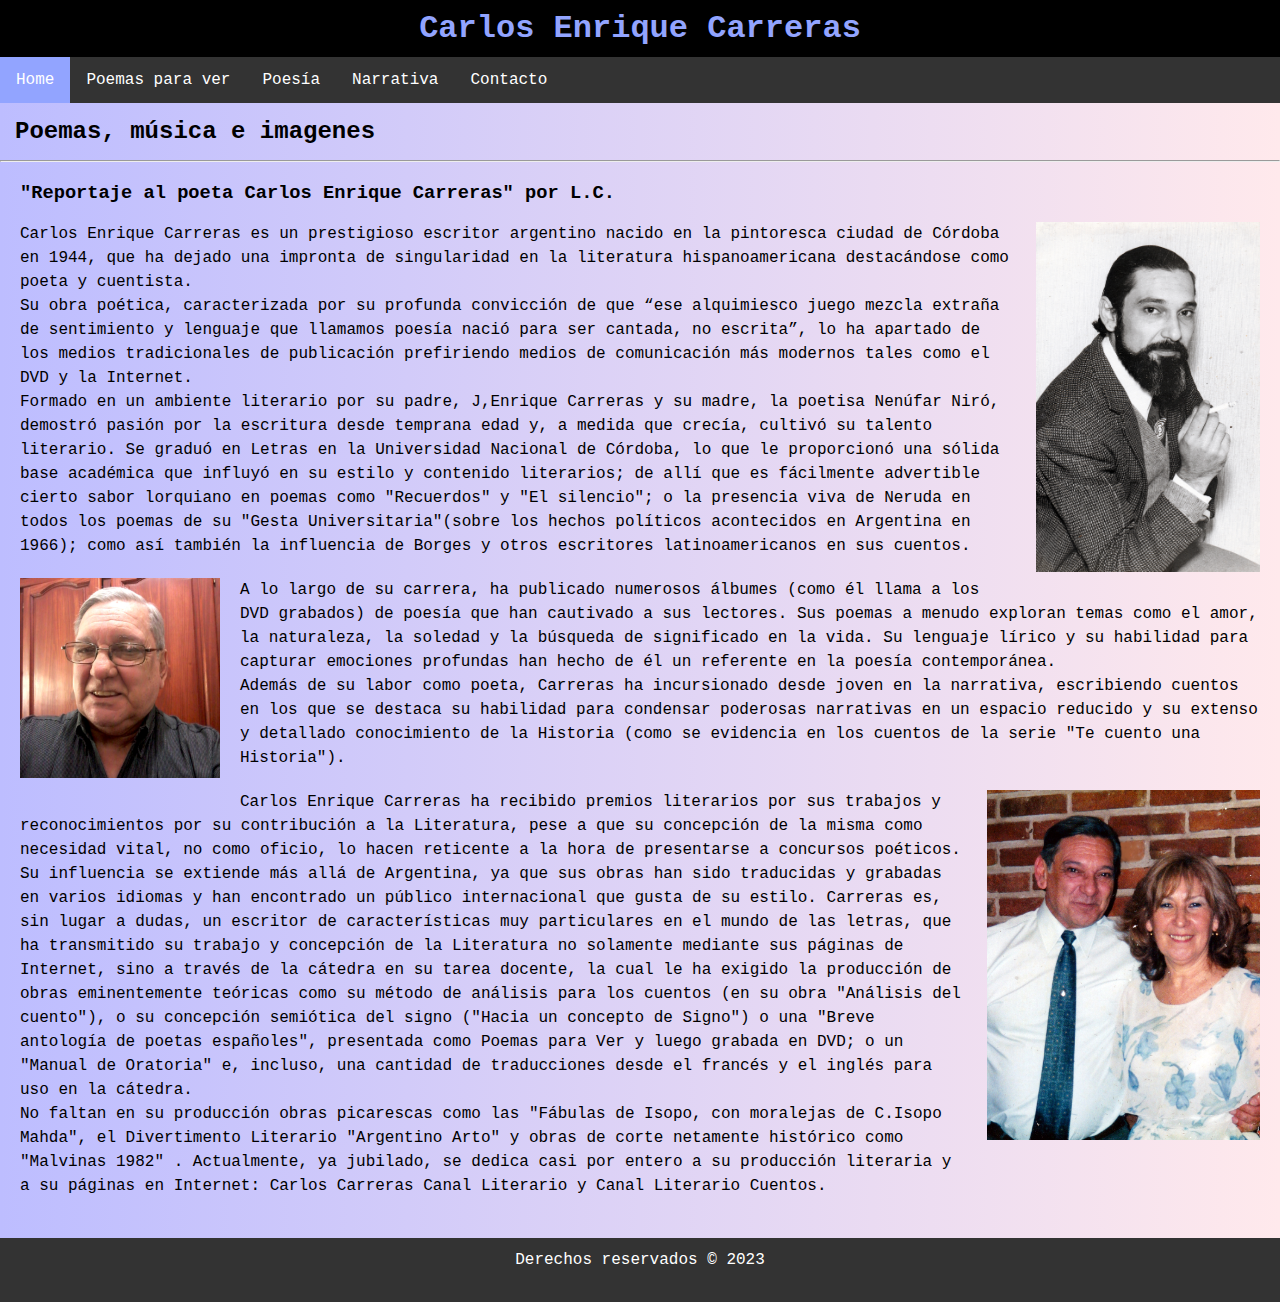
<file: index.html>
<!DOCTYPE html>
<html lang="en">

<head>
    <meta charset="UTF-8">
    <meta name="viewport" content="width=device-width, initial-scale=1.0">
    <link rel="shortcut icon" href="assets/img/pluma-estilografica.png" type="image/x-icon">
    <link rel="stylesheet" href="assets/style.css">
    <title>Carlos Enrique Carreras</title>
</head>

<body>
    <header>
        <h1>Carlos Enrique Carreras</h1>
        <nav>
            <ul>
                <li><a class="active" href="index.html">Home</a></li>
                <li><a href="preferencias.html">Poemas para ver</a></li>
                <li><a href="audiovisuales1.html">Poesía</a></li>
                <li><a href="audiovisuales2.html">Narrativa</a></li>
                <li> <a href="contacto.html">Contacto</a></li>

            </ul>
        </nav>
    </header>
    <h2>Poemas, música e imagenes</h2>
    <hr>
    <article class="container">
        <h3>"Reportaje al poeta Carlos Enrique Carreras" por L.C.</h3>
        <br>
        <img class="image" src="./assets/img/Carlos E. Carreras.jpg" alt="">
        <p>Carlos Enrique Carreras es un prestigioso escritor argentino nacido en la pintoresca ciudad de Córdoba en
            1944, que ha dejado una impronta de singularidad en la literatura hispanoamericana destacándose como poeta y
            cuentista.
            <br>
            Su obra poética, caracterizada por su profunda convicción de que “ese alquimiesco juego mezcla extraña de
            sentimiento y lenguaje que llamamos poesía nació para ser cantada, no escrita”, lo ha apartado de los medios
            tradicionales de publicación prefiriendo medios de comunicación más modernos tales como el DVD y la
            Internet.
            <br>
            Formado en un ambiente literario por su padre, J,Enrique Carreras y su madre, la poetisa Nenúfar Niró,
            demostró pasión por la escritura desde temprana edad y, a medida que crecía, cultivó su talento literario.
            Se graduó en Letras en la Universidad Nacional de Córdoba, lo que le proporcionó una sólida base académica
            que influyó en su estilo y contenido literarios; de allí que es fácilmente advertible cierto sabor lorquiano
            en poemas como "Recuerdos" y "El silencio"; o la presencia viva de Neruda en todos los poemas de su "Gesta
            Universitaria"(sobre los hechos políticos acontecidos en Argentina en 1966); como así también la influencia
            de Borges y otros escritores latinoamericanos en sus cuentos.
        </p>
        <img class="image2" src="./assets/img/Carlos.jpeg" alt="Carlos Carreras actual">
        <p>A lo largo de su carrera, ha publicado numerosos álbumes (como él llama a los DVD grabados) de poesía que han
            cautivado a sus lectores. Sus poemas a menudo exploran temas como el amor, la naturaleza, la soledad y la
            búsqueda de significado en la vida. Su lenguaje lírico y su habilidad para capturar emociones profundas han
            hecho de él un referente en la poesía contemporánea.
            <br>
            Además de su labor como poeta, Carreras ha incursionado desde joven en la narrativa, escribiendo cuentos en
            los que se destaca su habilidad para condensar poderosas narrativas en un espacio reducido y su extenso y
            detallado conocimiento de la Historia (como se evidencia en los cuentos de la serie "Te cuento una
            Historia").
        </p>

        <img class="image" src="./assets/img/CarlosyCris.jpeg" alt="Carlos y su esposa">
        <p>Carlos Enrique Carreras ha recibido premios literarios por sus trabajos y reconocimientos por su contribución
            a la Literatura, pese a que su concepción de la misma como necesidad vital, no como oficio, lo hacen
            reticente a la hora de presentarse a concursos poéticos.
            <br>
            Su influencia se extiende más allá de Argentina, ya que sus obras han sido traducidas y grabadas en varios
            idiomas y han encontrado un público internacional que gusta de su estilo. Carreras es, sin lugar a dudas, un
            escritor de características muy particulares en el mundo de las letras, que ha transmitido su trabajo y
            concepción de la Literatura no solamente mediante sus páginas de Internet, sino a través de la cátedra en su
            tarea docente, la cual le ha exigido la producción de obras eminentemente teóricas como su método de
            análisis para los cuentos (en su obra "Análisis del cuento"), o su concepción semiótica del signo ("Hacia un
            concepto de Signo") o una "Breve antología de poetas españoles", presentada como Poemas para Ver y luego
            grabada en DVD; o un "Manual de Oratoria" e, incluso, una cantidad de traducciones desde el francés y el
            inglés para uso en la cátedra.
            <br>
            No faltan en su producción obras picarescas como las "Fábulas de Isopo, con moralejas de C.Isopo Mahda", el
            Divertimento Literario "Argentino Arto" y obras de corte netamente histórico como "Malvinas 1982" .
            Actualmente, ya jubilado, se dedica casi por entero a su producción literaria y a su páginas en Internet:
            Carlos Carreras Canal Literario y Canal Literario Cuentos.
        </p>
    </article>


    <footer class="footer">
        <p>Derechos reservados &copy; 2023</p>
    </footer>
</body>

</html>
</file>
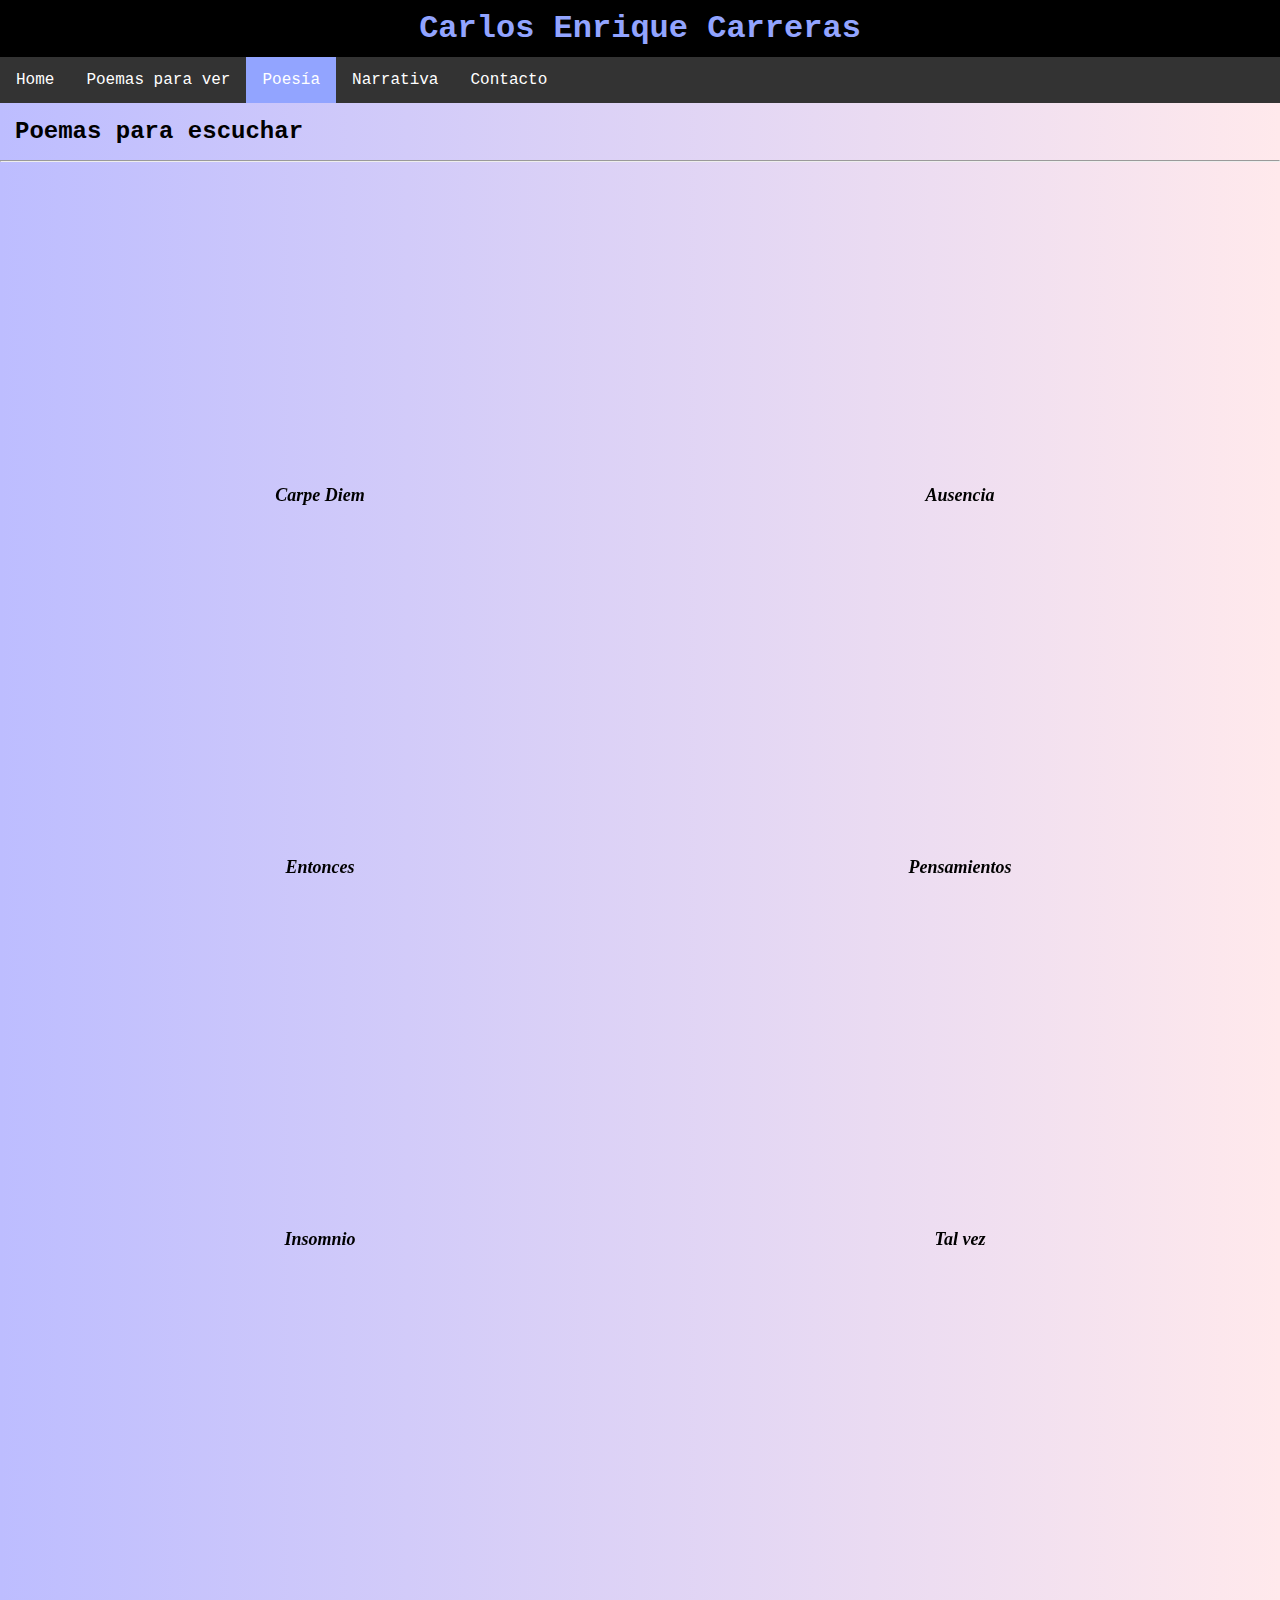
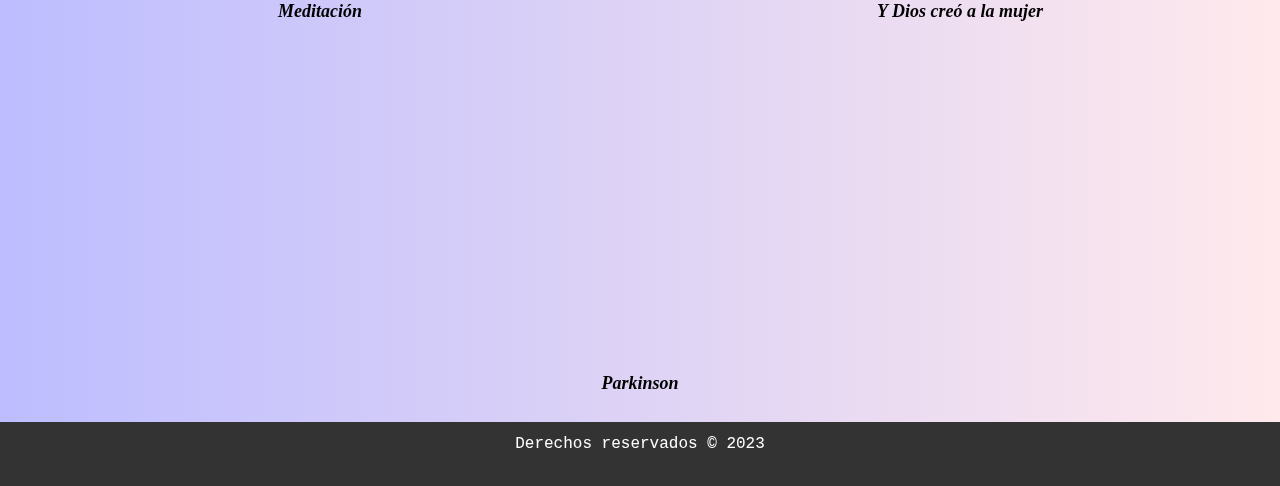
<file: audiovisuales1.html>
<!DOCTYPE html>
<html lang="en">

<head>
    <meta charset="UTF-8">
    <meta name="viewport" content="width=device-width, initial-scale=1.0">
    <link rel="shortcut icon" href="assets/img/pluma-estilografica.png" type="image/x-icon">
    <link rel="stylesheet" href="assets/style.css">
    <title>Carlos Enrique Carreras</title>

</head>

<body>
    <header>
        <h1>Carlos Enrique Carreras</h1>
        <nav>
            <ul>
                <li><a href="index.html">Home</a></li>
                <li><a href="preferencias.html">Poemas para ver</a></li>
                <li><a class="active" href="audiovisuales1.html">Poesía</a></li>
                <li><a href="audiovisuales2.html">Narrativa</a></li>
                <li><a href="contacto.html">Contacto</a></li>

            </ul>
        </nav>
    </header>

    <h2>Poemas para escuchar</h2>
    <hr>
    <section class="centrado1">
        <div class="gallery1">
            <iframe width="560" height="315" src="https://www.youtube.com/embed/qHLkOFHAmDI?si=21Pc5uvc46o-8EE0"
                title="YouTube video player" frameborder="0"
                allow="accelerometer; autoplay; clipboard-write; encrypted-media; gyroscope; picture-in-picture; web-share"
                allowfullscreen></iframe>
            <p>Carpe Diem</p>
        </div>
        <div class="gallery1">
            <iframe width="560" height="315" src="https://www.youtube.com/embed/9IS_yIfh6Mg?si=xa8sa4cTMtn1-W6I"
                title="YouTube video player" frameborder="0"
                allow="accelerometer; autoplay; clipboard-write; encrypted-media; gyroscope; picture-in-picture; web-share"
                allowfullscreen></iframe>
            <p>Ausencia</p>
        </div>
        <div class="gallery1">
            <iframe width="560" height="315" src="https://www.youtube.com/embed/PtTSpbKTUM8?si=k7LYqyLETrQO5g21"
                title="YouTube video player" frameborder="0"
                allow="accelerometer; autoplay; clipboard-write; encrypted-media; gyroscope; picture-in-picture; web-share"
                allowfullscreen></iframe>
            <p>Entonces</p>
        </div>
        <div class="gallery1">
            <iframe width="560" height="315" src="https://www.youtube.com/embed/cfmN6MxTh50?si=MSBJAJRpEksD1w4i"
                title="YouTube video player" frameborder="0"
                allow="accelerometer; autoplay; clipboard-write; encrypted-media; gyroscope; picture-in-picture; web-share"
                allowfullscreen></iframe>
            <p>Pensamientos</p>
        </div>
        <div class="gallery1">
            <iframe width="560" height="315" src="https://www.youtube.com/embed/N3063qzcoek?si=6apGFhBauAen6XSZ"
                title="YouTube video player" frameborder="0"
                allow="accelerometer; autoplay; clipboard-write; encrypted-media; gyroscope; picture-in-picture; web-share"
                allowfullscreen></iframe>
            <p>Insomnio</p>
        </div>
        <div class="gallery1">
            <iframe width="560" height="315" src="https://www.youtube.com/embed/_TFNZXFukOk?si=evNgRDDyIdWD9_TF"
                title="YouTube video player" frameborder="0"
                allow="accelerometer; autoplay; clipboard-write; encrypted-media; gyroscope; picture-in-picture; web-share"
                allowfullscreen></iframe>
            <p>Tal vez</p>
        </div>
        <div class="gallery1">
            <iframe width="560" height="315" src="https://www.youtube.com/embed/oatsO6V8d0I?si=yPyEAJoTnKMQBjgl"
                title="YouTube video player" frameborder="0"
                allow="accelerometer; autoplay; clipboard-write; encrypted-media; gyroscope; picture-in-picture; web-share"
                allowfullscreen></iframe>
            <p>Meditación</p>
        </div>
        <div class="gallery1">
            <iframe width="560" height="315" src="https://www.youtube.com/embed/quysNHzZgsk?si=B1yOWjvzG-HS_paW"
                title="YouTube video player" frameborder="0"
                allow="accelerometer; autoplay; clipboard-write; encrypted-media; gyroscope; picture-in-picture; web-share"
                allowfullscreen></iframe>
            <p>Y Dios creó a la mujer</p>
        </div>

        <div class="gallery1">
            <iframe width="560" height="315" src="https://www.youtube.com/embed/hVrJGUyqYHo?si=O1erBz_vvQ4Zg6rK"
                title="YouTube video player" frameborder="0"
                allow="accelerometer; autoplay; clipboard-write; encrypted-media; gyroscope; picture-in-picture; web-share"
                allowfullscreen></iframe>
            <p>Parkinson</p>
        </div>
    </section>

    <footer class="footer">
        <p>Derechos reservados &copy; 2023</p>
    </footer>
</body>

</html>
</file>
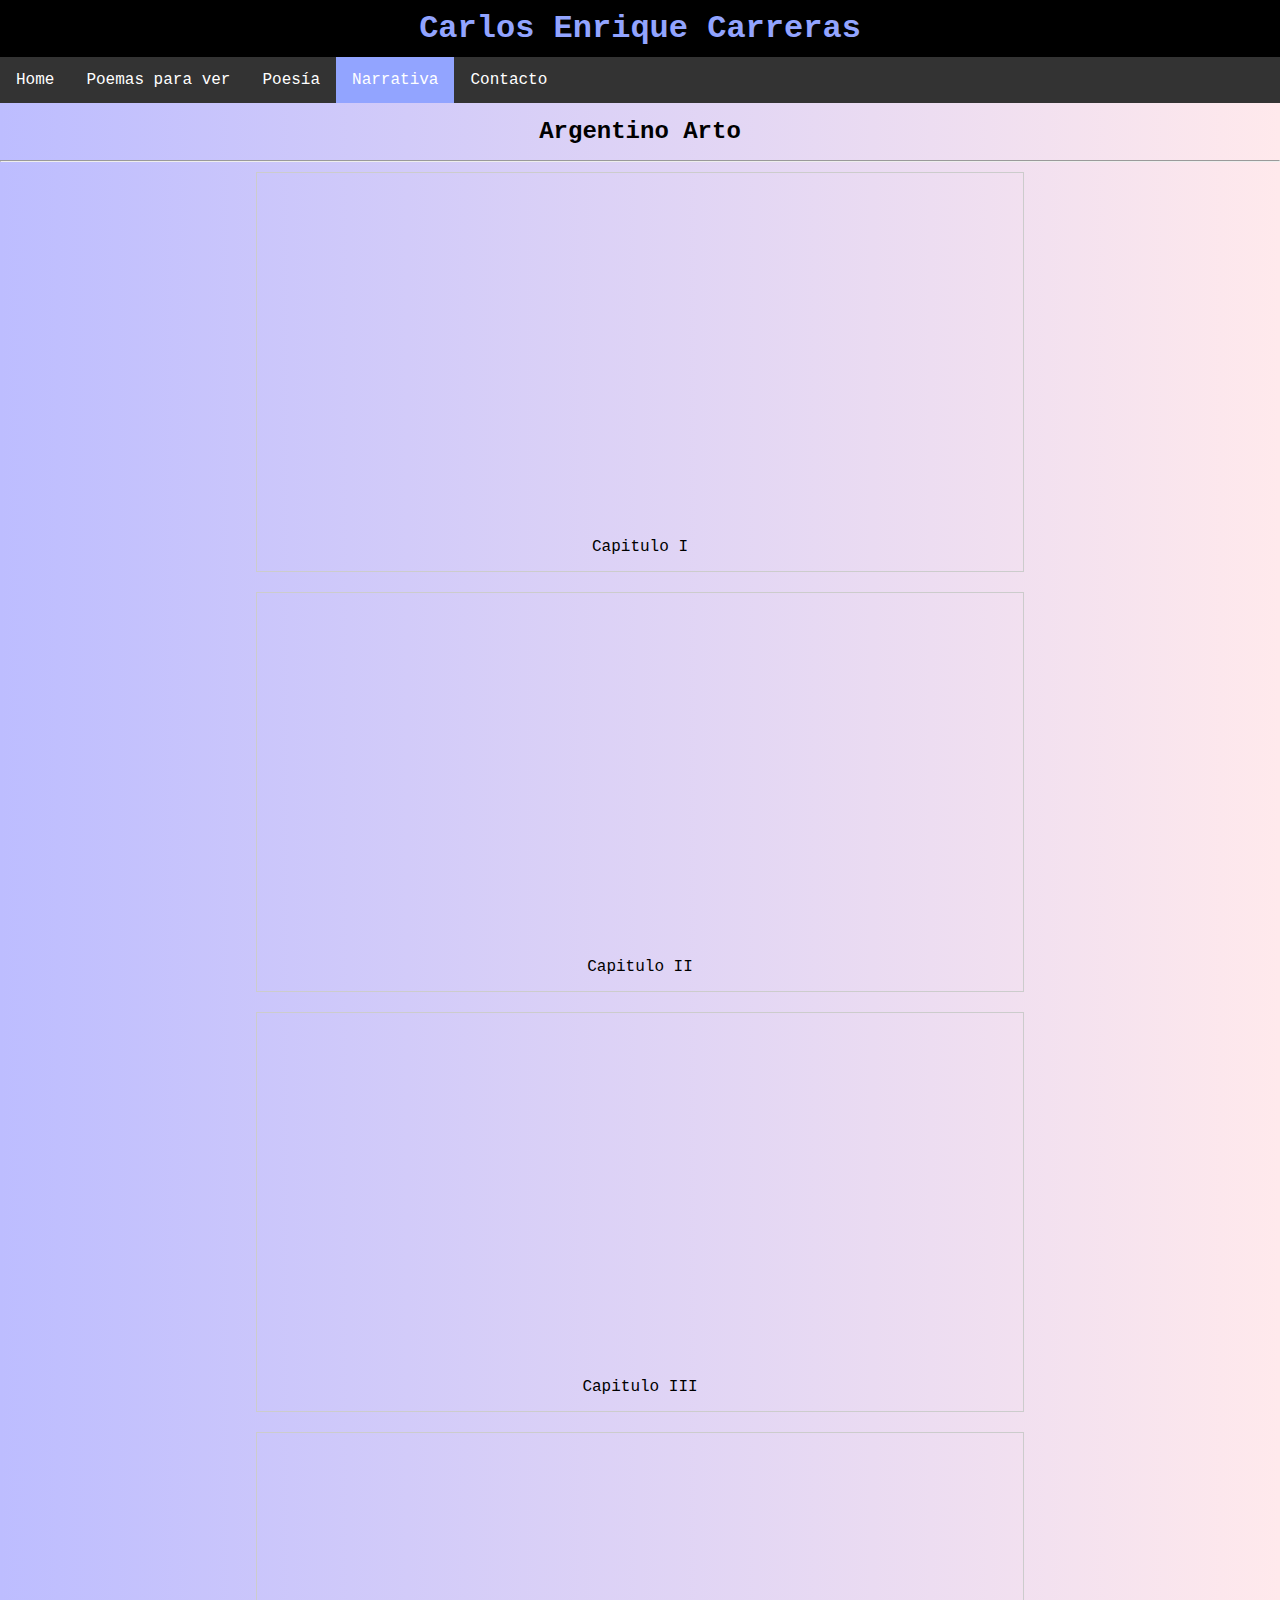
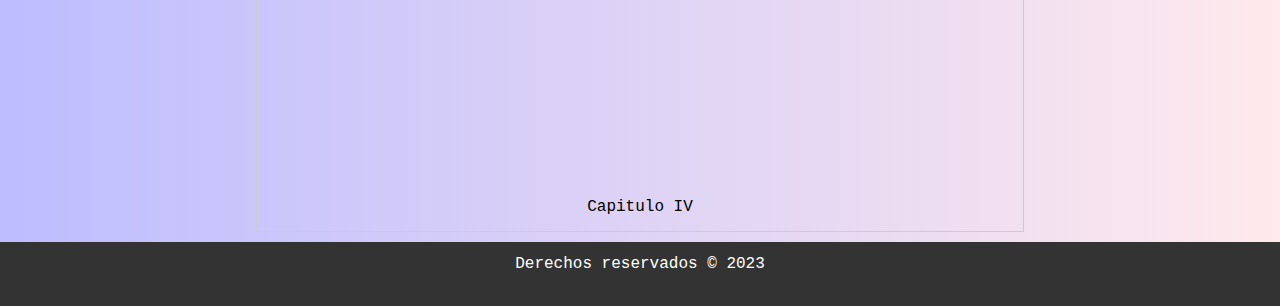
<file: audiovisuales2.html>
<!DOCTYPE html>
<html lang="en">

<head>
    <meta charset="UTF-8">
    <meta name="viewport" content="width=device-width, initial-scale=1.0">
    <link rel="shortcut icon" href="assets/img/pluma-estilografica.png" type="image/x-icon">
    <link rel="stylesheet" href="assets/style.css">
    <title>Carlos Enrique Carreras</title>
</head>

<body>
    <header>
        <h1>Carlos Enrique Carreras</h1>
        <nav>
            <ul>
                <li><a href="index.html">Home</a></li>
                <li><a href="preferencias.html">Poemas para ver</a></li>
                <li><a href="audiovisuales1.html">Poesía</a></li>
                <li><a class="active" href="audiovisuales2.html">Narrativa</a></li>
                <li><a href="contacto.html">Contacto</a></li>
            </ul>
        </nav>
    </header>

    <h2 style="margin: 15px; text-align: center;">Argentino Arto</h2>
    <hr>

    <section class="centrado">
        <div class="gallery">
            <iframe width="100%" height="350" src="https://www.youtube.com/embed/3P_y9tZ_X6M?si=dPMX2SrgbuolRhMp"
                title="YouTube video player" frameborder="0"
                allow="accelerometer; autoplay; clipboard-write; encrypted-media; gyroscope; picture-in-picture; web-share"
                allowfullscreen></iframe>
            <div class="desc">Capitulo I</div>
        </div>
        <div class="gallery">
            <iframe width="100%" height="350" src="https://www.youtube.com/embed/wH2ysP5Rx28?si=yemEVJPliPBvsfDI"
                title="YouTube video player" frameborder="0"
                allow="accelerometer; autoplay; clipboard-write; encrypted-media; gyroscope; picture-in-picture; web-share"
                allowfullscreen></iframe>
            <div class="desc">Capitulo II</div>
        </div>
        <div class="gallery">
            <iframe width="100%" height="350" src="https://www.youtube.com/embed/BjaBqnNzJDk?si=_fyC2Vq4ES8hfZn1"
                title="YouTube video player" frameborder="0"
                allow="accelerometer; autoplay; clipboard-write; encrypted-media; gyroscope; picture-in-picture; web-share"
                allowfullscreen></iframe>
            <div class="desc">Capitulo III</div>
        </div>
        <div class="gallery">
            <iframe width="100%" height="350" src="https://www.youtube.com/embed/eaLazW359bk?si=CuTt43x4Ycmxfy8V"
                title="YouTube video player" frameborder="0"
                allow="accelerometer; autoplay; clipboard-write; encrypted-media; gyroscope; picture-in-picture; web-share"
                allowfullscreen></iframe>
            <div class="desc">Capitulo IV</div>
        </div>
    </section>

    <footer class="footer">
        <p>Derechos reservados &copy; 2023</p>
    </footer>
</body>

</html>
</file>
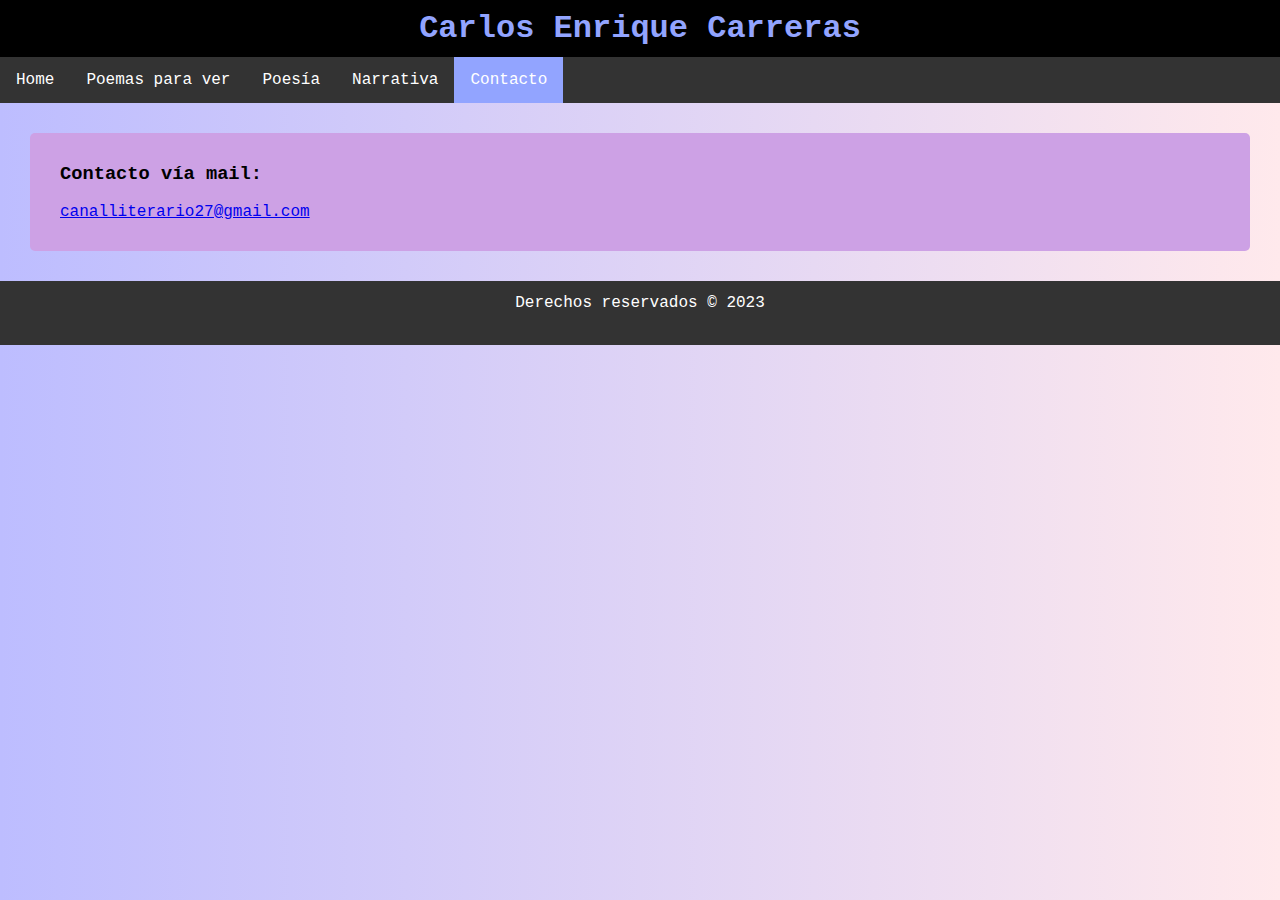
<file: contacto.html>
<!DOCTYPE html>
<html lang="en">

<head>
    <meta charset="UTF-8">
    <meta name="viewport" content="width=device-width, initial-scale=1.0">
    <link rel="shortcut icon" href="assets/img/pluma-estilografica.png" type="image/x-icon">
    <link rel="stylesheet" href="assets/style.css">
    <title>Carlos Enrique Carreras</title>

</head>

<body>
    <header>
        <h1>Carlos Enrique Carreras</h1>
        <nav>
            <ul>
                <li><a href="index.html">Home</a></li>
                <li><a href="preferencias.html">Poemas para ver</a></li>
                <li><a href="audiovisuales1.html">Poesía</a></li>
                <li><a href="audiovisuales2.html">Narrativa</a></li>
                <li><a class="active" href="contacto.html">Contacto</a></li>
            </ul>
        </nav>
    </header>
    <div class="email">
        <h3>Contacto vía mail:</h3>
        <br>
        <a href=mailto:canalliterario27@gmail.com>canalliterario27@gmail.com</a>
    </div>


    <footer class="footer">
        <p>Derechos reservados &copy; 2023</p>
    </footer>
</body>

</html>
</file>
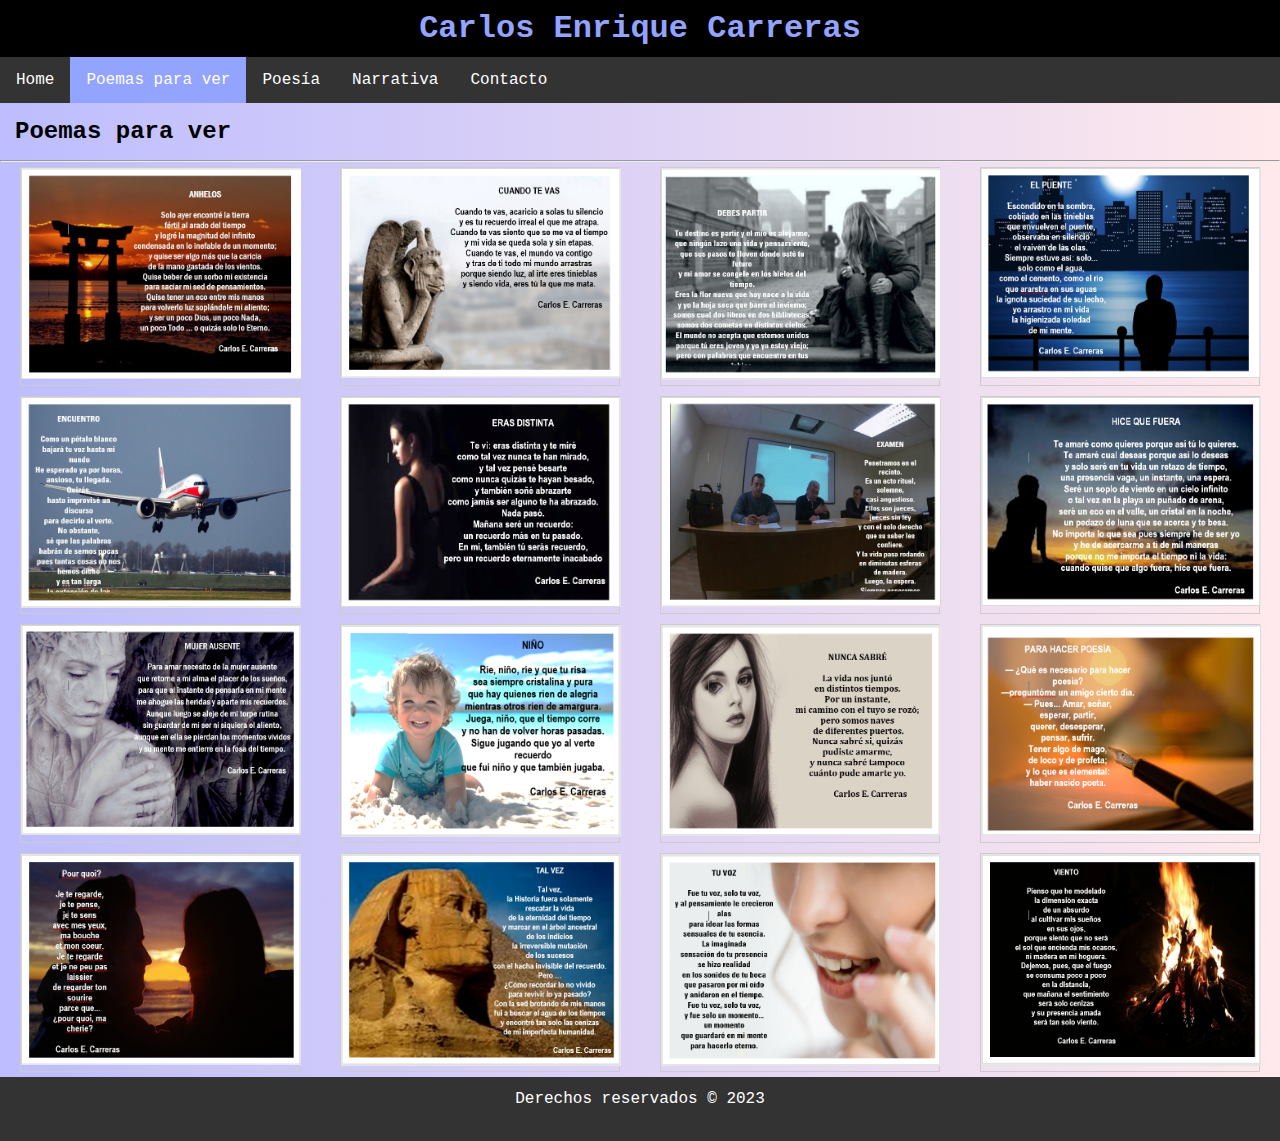
<file: preferencias.html>
<!DOCTYPE html>
<html lang="en">

<head>
    <meta charset="UTF-8">
    <meta name="viewport" content="width=device-width, initial-scale=1.0">
    <link rel="shortcut icon" href="assets/img/pluma-estilografica.png" type="image/x-icon">
    <link rel="stylesheet" href="assets/style.css">
    <title>Carlos Enrique Carreras</title>
</head>

<body>
    <header>
        <h1>Carlos Enrique Carreras</h1>
        <nav>
            <ul>
                <li><a href="index.html">Home</a></li>
                <li><a class="active" href="preferencias.html">Poemas para ver</a></li>
                <li><a href="audiovisuales1.html">Poesía</a></li>
                <li><a href="audiovisuales2.html">Narrativa</a></li>
                <li><a href="contacto.html">Contacto</a></li>

            </ul>
        </nav>
    </header>

    <h2>Poemas para ver</h2>
    <hr>
    <section class="centrado2">
        <div class="gallery2">
            <a href="./assets/poemas/Anhelos.png" target="_blank"><img src="./assets/poemas/Anhelos.png" alt=""
                    width="280px"></a>
        </div>
        <div class="gallery2">
            <a href="./assets/poemas/Cuando_te_vas.png" target="_blank"><img width="280px"
                    src="./assets/poemas/Cuando_te_vas.png" alt=""></a>
        </div>
        <div class="gallery2">
            <a href="./assets/poemas/Debes_partir.png" target="_blank"><img src="./assets/poemas/Debes_partir.png"
                    alt="" width="280px"></a>
        </div>
        <div class="gallery2">
            <a href="./assets/poemas/El_puente.png" target="_blank"><img src="./assets/poemas/El_puente.png" alt=""
                    width="280px"></a>
        </div>
        <div class="gallery2">
            <a href="./assets/poemas/Encuentro.png" target="_blank"><img src="./assets/poemas/Encuentro.png" alt=""
                    width="280px"></a>
        </div>
        <div class="gallery2">
            <a href="./assets/poemas/Eras_distinta.png" target="_blank"><img src="./assets/poemas/Eras_distinta.png"
                    alt="" width="280px"></a>
        </div>
        <div class="gallery2">
            <a href="./assets/poemas/Examen.png" target="_blank"><img src="./assets/poemas/Examen.png" alt=""
                    width="280px"></a>
        </div>
        <div class="gallery2">
            <a href="./assets/poemas/Hice_que_fuera.png" target="_blank"><img src="./assets/poemas/Hice_que_fuera.png"
                    alt="" width="280px"></a>
        </div>
        <div class="gallery2">
            <a href="./assets/poemas/Mujer_ausente.png" target="_blank"><img src="./assets/poemas/Mujer_ausente.png"
                    alt="" width="280px"></a>
        </div>
        <div class="gallery2">
            <a href="./assets/poemas/Niño.png" target="_blank"><img src="./assets/poemas/Niño.png" alt=""
                    width="280px"></a>
        </div>
        <div class="gallery2">
            <a href="./assets/poemas/Nunca_sabré.png" target="_blank"><img src="./assets/poemas/Nunca_sabré.png" alt=""
                    width="280px"></a>
        </div>
        <div class="gallery2">
            <a href="./assets/poemas/Para_hacer_poesía.png" target="_blank"><img
                    src="./assets/poemas/Para_hacer_poesía.png" alt="" width="280px"></a>
        </div>
        <div class="gallery2">
            <a href="./assets/poemas/Por_que.png" target="_blank"><img src="./assets/poemas/Por_que.png" alt=""
                    width="280px"></a>
        </div>
        <div class="gallery2">
            <a href="./assets/poemas/Tal_vez.png" target="_blank"><img src="./assets/poemas/Tal_vez.png" alt=""
                    width="280px"></a>
        </div>
        <div class="gallery2">
            <a href="./assets/poemas/Tu_voz.png" target="_blank"><img src="./assets/poemas/Tu_voz.png" alt=""
                    width="280px"></a>
        </div>
        <div class="gallery2">
            <a href="./assets/poemas/Viento.png" target="_blank"><img src="./assets/poemas/Viento.png" alt=""
                    width="280px"></a>
        </div>
    </section>

    <footer class="footer">
        <p>Derechos reservados &copy; 2023</p>
    </footer>
</body>

</html>
</file>
<file: assets/style.css>
* {
    margin: 0;
    padding: 0;
    box-sizing: border-box;
}

html {
    height: 100%;
}

body {
    font-family: "Lucida Console", "Courier New", monospace;
    background: linear-gradient(to right, rgb(189, 189, 255), rgb(255, 233, 236));
}

header {
    text-align: center;
}

ul {
    list-style-type: none;
    margin: 0;
    padding: 0;
    overflow: hidden;
    background-color: #333;
}

li {
    float: left;
}

li a {
    display: block;
    color: white;
    text-align: center;
    padding: 14px 16px;
    text-decoration: none;
}

li a:hover:not(.active) {
    background-color: #111;
}

.active {
    background-color: #92a4ff;
}

h1 {
    background-color: black;
    padding: 10px;
    margin: 0;
    color: #92a4ff;
}

h2 {
    font-size: 24px;
    margin: 15px;
    padding: 0;
}

.centrado {
    display: flex;
    flex-direction: column;
    justify-content: center;
    align-items: center;
}

.container {
    max-width: 100%;
    margin: 0 auto;
    padding: 20px;
}

p {
    font-size: 16px;
    line-height: 1.5;
    margin-bottom: 20px;
}

.image {
    float: right;
    margin: 0 0 20px 20px;
    max-width: 25%;
    height: 350px;
}

.image2 {
    float: left;
    margin: 0 20px 20px 0;
    max-width: 25%;
    height: 200px;
}

.article {
    float: left;
    width: 70%;
    background-color: #FFF;
    padding: 10px;
    margin: 10px;
    border: 1px solid #CCC;
}

div.gallery {
    display: flex;
    flex-direction: column;
    justify-content: center;
    margin: 10px;
    border: 1px solid #ccc;
    width: 60%;
}

div.gallery:hover {
    border: 1px solid #777;
}

div.gallery video {
    width: 100%;
    height: auto;
}

div.desc {
    padding: 15px;
    text-align: center;
}

/*Poemas para escuchar*/

.centrado1 {
    display: flex;
    flex-wrap: wrap;
    justify-content: space-around;
}

div.gallery1 {
    display: flex;
    flex-direction: column;
    margin: 5px;
}

div.gallery1 p {
    text-align: center;
    font-family: "Dancing Script", cursive;
    font-size: large;
    font-style: oblique;
    font-weight: 600;
}

div.gallery p {
    text-align: center;
    font-family: "Dancing Script", cursive;
    font-size: large;
    font-style: oblique;
    font-weight: 600;
}

/*Poemas para Ver*/

.centrado2 {
    display: flex;
    flex-wrap: wrap;
    justify-content: space-around;
}

div.gallery2 {
    display: flex;
    margin: 5px;
    border: 1px solid #ccc;
    width: 280px;
}

div.gallery2:hover {
    border: 1px solid #777;
}

div.gallery2 img {
    height: auto;
}

/*Contacto*/

.email {
    border-radius: 5px;
    background-color: #cda1e5;
    padding: 20px;
    min-height: 100%;
    padding: 30px;
    margin: 30px;
}

input[type=text],
input[type=email],
textarea,
select {
    width: 100%;
    padding: 12px 20px;
    margin: 8px 0;
    display: inline-block;
    border: 1px solid #ccc;
    border-radius: 4px;
    box-sizing: border-box;
}

input[type=submit] {
    width: 100%;
    background-color: #a52ad9;
    color: rgb(11, 11, 11);
    padding: 14px 20px;
    margin: 8px 0;
    border: none;
    border-radius: 4px;
    cursor: pointer;
    font-size: larger;
}

input[type=submit]:hover {
    background-color: #5223a9;
}

div.contenedor-formulario {
    border-radius: 5px;
    background-color: #cda1e5;
    padding: 20px;
    min-height: 100%;
    padding: 30px;
    margin: 30px;
}



.footer {
    background-color: #333;
    color: #FFF;
    padding: 10px;
    text-align: center;
    clear: both;
}
</file>
